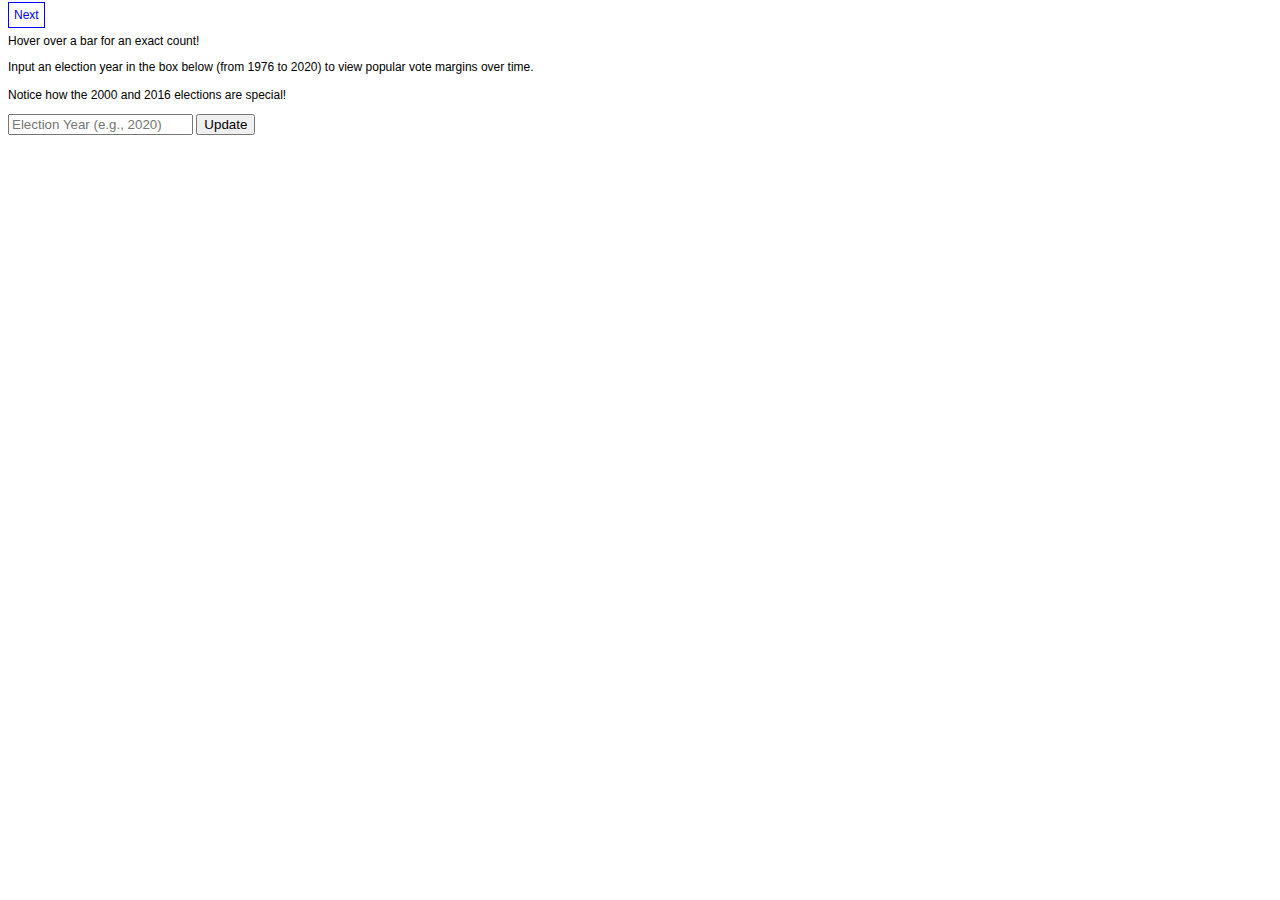
<file: index.html>
<!DOCTYPE html>
<html lang="en">

<head>
    <meta charset="UTF-8">
    <meta name="viewport" content="width=device-width, initial-scale=1.0">
    <title>Presidential Election - Popular Vote</title>
    <script src="https://d3js.org/d3.v6.min.js"></script>
    <link rel="stylesheet" href="styles.css">
</head>

<body>
    <a href="map.html">Next</a>
    <p>Hover over a bar for an exact count!</p>
    <div id="bar-chart"></div>
    <p>Input an election year in the box below (from 1976 to 2020) to view popular vote margins over time.
        <br> <br>
        Notice how the 2000 and 2016 elections are special!
    </p>
    <div>
        <input type="text" id="yearInput" placeholder="Election Year (e.g., 2020)">
        <button id="updateButton">Update</button>
    </div>
    <script src="scripts/bar-chart.js"></script>
</body>

</html>
</file>
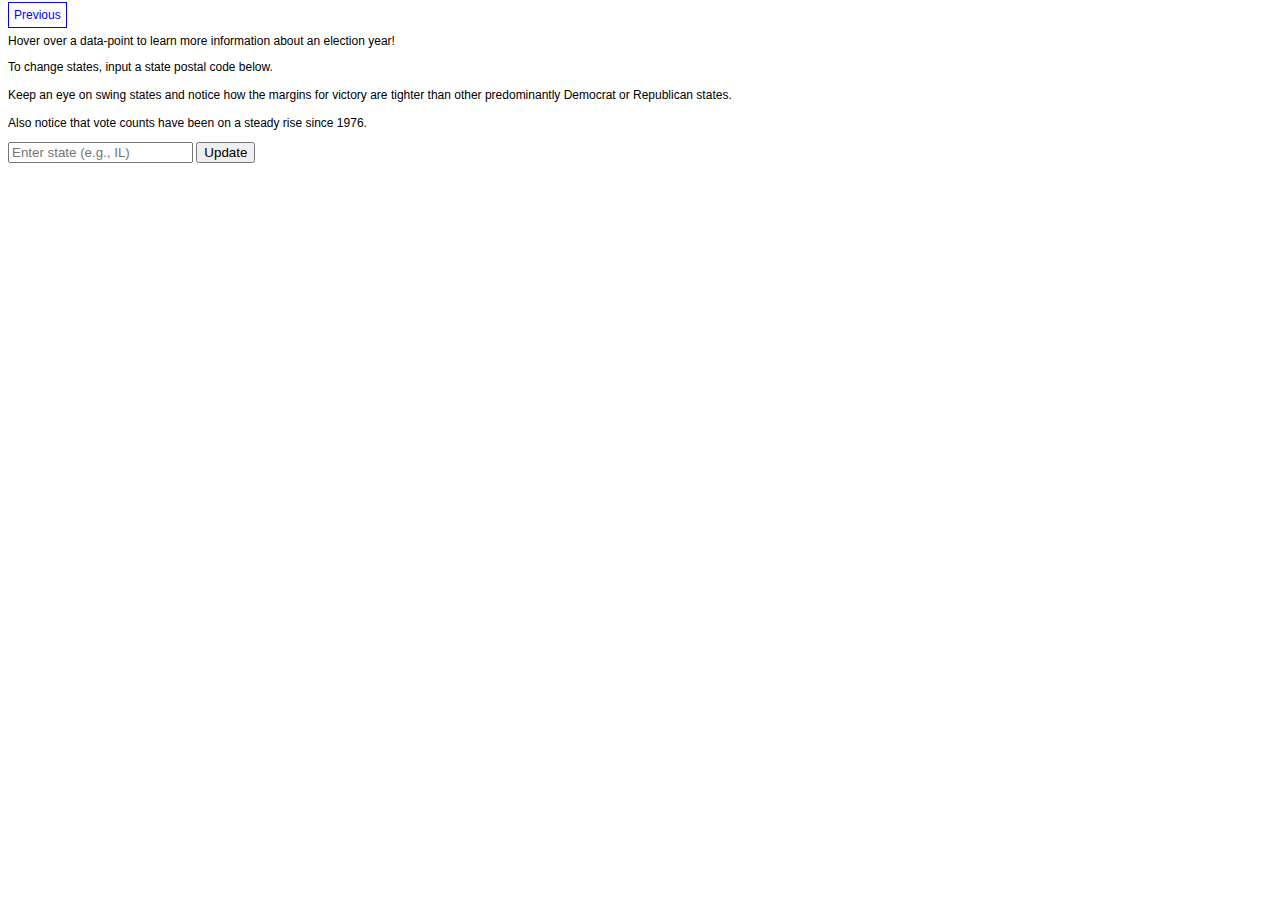
<file: line-chart.html>
<!DOCTYPE html>
<html lang="en">

<head>
    <meta charset="UTF-8">
    <meta name="viewport" content="width=device-width, initial-scale=1.0">
    <title>State Presidential Candidate Votes Over Time</title>
    <script src="https://d3js.org/d3.v6.min.js"></script>
    <link rel="stylesheet" href="styles.css">
</head>

<body>
    <a href="map.html">Previous</a>
    <p>Hover over a data-point to learn more information about an election year!</p>
    <div id="line-chart"></div>
    <p>
        To change states, input a state postal code below.
        <br> <br>
        Keep an eye on swing states and notice how the margins for victory are tighter than other predominantly Democrat or Republican states.
        <br> <br>
        Also notice that vote counts have been on a steady rise since 1976.
    </p>
    <div>
        <input type="text" id="stateInput" placeholder="Enter state (e.g., IL)">
        <button id="updateButton">Update</button>

    </div>
    <script src="scripts/line-chart.js"></script>
</body>

</html>
</file>
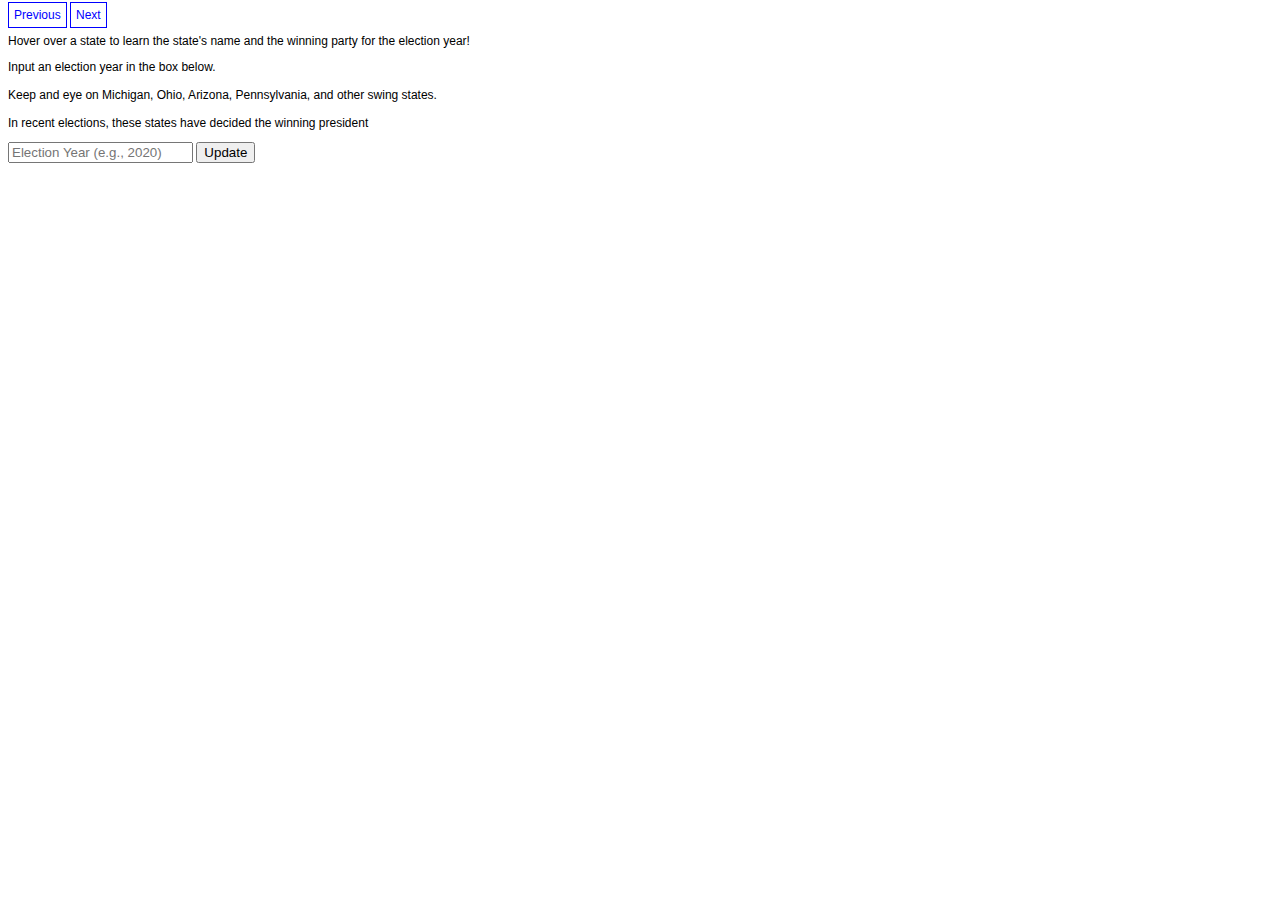
<file: map.html>
<!DOCTYPE html>
<html lang="en">

<head>
    <meta charset="UTF-8">
    <meta name="viewport" content="width=device-width, initial-scale=1.0">
    <title>Electoral College Map by Year</title>
    <script src="https://d3js.org/d3.v6.min.js"></script>
    <script src="https://d3js.org/topojson.v1.min.js"></script>
    <link rel="stylesheet" href="styles.css">
</head>

<body>
    <a href="index.html">Previous</a>
    <a href="line-chart.html">Next</a>
    <p>Hover over a state to learn the state's name and the winning party for the election year!</p>
    <div id="map"></div>
    <p>
        Input an election year in the box below.
        <br> <br>
        Keep and eye on Michigan, Ohio, Arizona, Pennsylvania, and other swing states.
        <br> <br>
        In recent elections, these states have decided the winning president
    </p>
    <div>
        <input type="text" id="yearInput" placeholder="Election Year (e.g., 2020)">
        <button id="updateButton">Update</button>
    </div>
    <script src="scripts/map.js"></script>
</body>

</html>
</file>
<file: styles.css>
body {
    font-family: Arial, sans-serif;
    font-size: 12px;
}

#bar-chart, #map, #line-chart {
    margin: auto;
    width: auto;
}

.tooltip {
    position: absolute;
    text-align: center;
    width: auto;
    height: auto;
    padding: 5px;
    font: 12px sans-serif;
    background: lightgray;
    border: 0px;
    border-radius: 10px;
    pointer-events: none;
    opacity: 1;
}

button, input {
    margin: 0px;
}

a {
    border: 1px solid blue;
    padding: 5px;
    text-decoration: none;
    color: blue;
}
</file>
